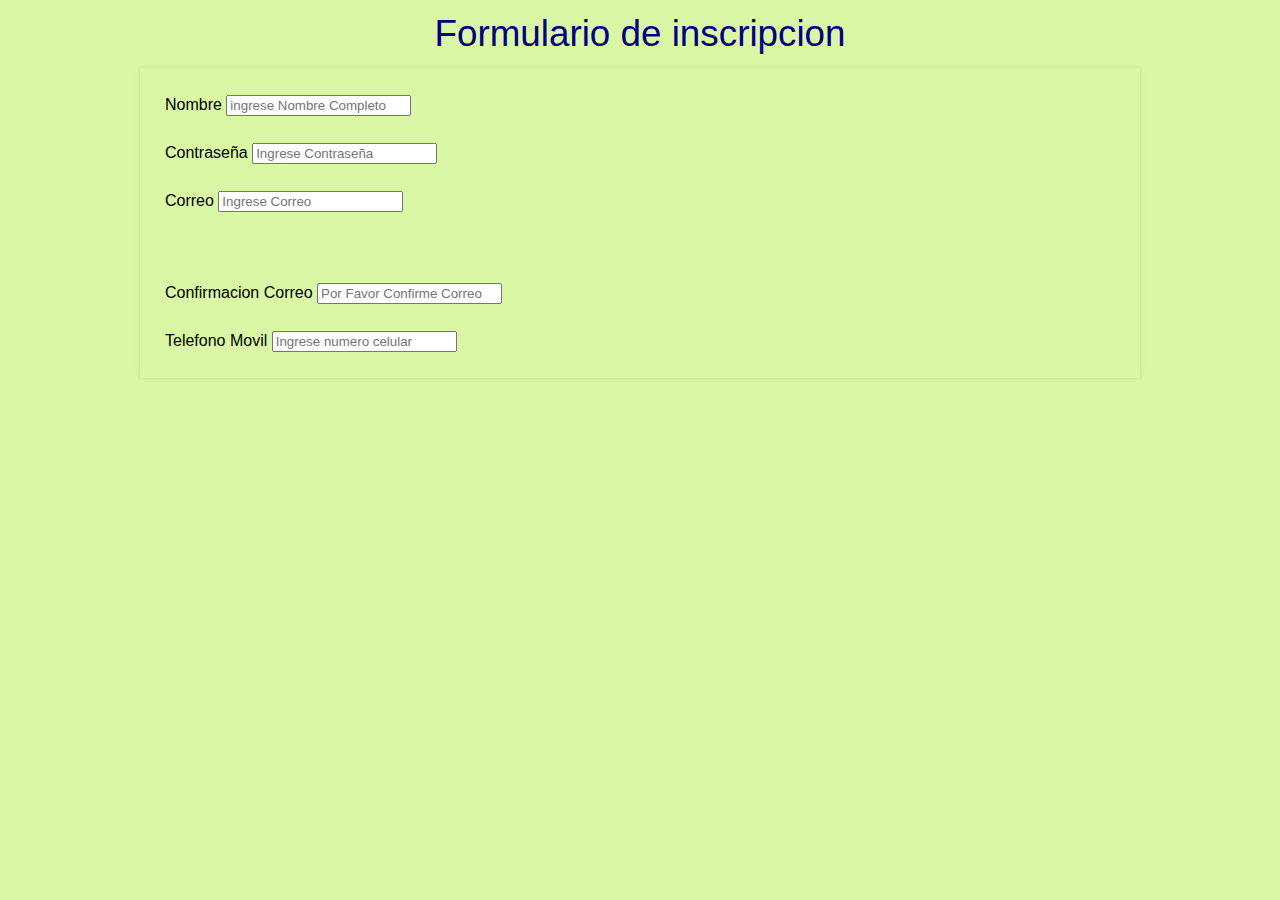
<file: Sprint1/registro.html>
<!DOCTYPE html>
<html lang="en">
<head>
    <meta charset="UTF-8">
    <meta http-equiv="X-UA-Compatible" content="IE=edge">
    <meta name="viewport" content="width=device-width, initial-scale=1.0">
    <link rel="stylesheet" href="css/estilos.css">
    <title>Formulario</title>
</head>
<body>
    <header id="mainheader">
        <h1>Formulario de inscripcion</h2>
    </header>
    <section class="main-content">
        <div id="formulario" class="content">
            <label for="campoNombre">Nombre
                <input id="campoNombre" maxlength="20" placeholder="ingrese Nombre Completo" type="text" onblur="validaUsuario(this.value)"> 
            </label>
            <br><br>
            <label for="campoContraseña">Contraseña
                <input id="campoContraseña" type="password" placeholder="Ingrese Contraseña" onblur="validaContrasena(this.value)">
            </label>
            <br><br>
            <label for="campoCorreo">Correo 
            <input id="campoCorreo" type="text" placeholder="Ingrese Correo" onblur="validaCorreo(this.value)">
            <h2 id='result'></h2>
            </label>
            <br><br>
            <label for="campoConfirmacionCorreo">Confirmacion Correo
            <input id="campoConfirmacionCorreo" type="email" placeholder="Por Favor Confirme Correo" onblur="validaCorreo(this.value)">
            </label>
            <br><br>
            <label for="campoTelefonoMovil">Telefono Movil
            <input id="campoTelefonoMovil" type="number" placeholder="Ingrese numero celular" maxlength="10"> 
            </label>
        </div>
        <h2 id='result'></h2>
    </section>
</body>
<script lang="Javascript" type="text/javascript" src="js/form2.js"></script>
<script>    
    function validaCorreo(cadena) { 
        if (cadena.length > 0){
            if (validar_correo(cadena)) {
                alert(cadena + " OK :)");
                return true;
            } else {
                document.getElementById("campoCorreo").value = "";
                alert(cadena + " is not correct, please retry:(");
                return false;
            }
        }
    }
    
    function validaUsuario(usuario){
        if (usuario.length > 0){
            if(validar_contrasena_usuario(usuario,usuario)){
                alert(password + " OK :)");
                document.getElementById("campoNombre").value = "";
            } else {
                alert(password + " the user is not validate, please validate politica retry:(");
            }
        }

    }

    function validaContrasena(password){
        if (password.length > 0){
            if(validar_contrasena_usuario(password, password)){
                alert(password + " OK :)");
                document.getElementById("campoContraseña").value = "";
            } else {
                alert(password + " the password is not validate, please retry:(");
            }
        }
    }
    </script>    
</html>
</file>
<file: Sprint1/css/estilos.css>
.color-1 {color: #76d7c4;}
.color-2 {color: #7dcea0;}
.color-3 {color: #DAF7A6;}
.color-4 {color: #FFC300;}
.color-5 {color: #FF5733;}
.color-6 {color: #C70039;}

body{
    margin: 0;
	padding: 0;
	font-family: Helvetica, Arial, sans-serif;
    background-color: #DAF7A6;
    font-size: 1em;
	line-height: 1.5em;
}
h1 {
	font-size: 2.3em;
	line-height: 1.3em;
	margin: 10px 0;
	text-align: center;
	font-weight: 300;
    color: navy;
}
#main-header {
	background: #333;
	color: white;
	height: 80px;
}	
/*
 * Logo
 */
#logo-header {
    float: left;
    padding: 15px 0 0 20px;
    text-decoration: none;
}
#logo-header:hover {
    color: #0b76a6;
}

#logo-header .site-name {
    display: block;
    font-weight: 700;
    font-size: 1.2em;
}

#logo-header .site-desc {
    display: block;
    font-weight: 300;
    font-size: 0.8em;
    color: #999;
}
/*
 * Navegación
 */
nav{
    width:auto; 
    float:right;
}
nav ul{
    display:table; 
    float:left;
}
nav ul li{
    float:left; list-style: none; 
    padding-bottom: 5px;
}
nav ul li:last-child{
    padding-right:50px;
}
.mainmenubtn {
    background-color: #C70039;
    color:#76d7c4;
    border: none;
    cursor: pointer;
    padding:8px;
    margin-top:20px;
    border-radius: 5px;
    margin-left: 3px;
}
.mainmenubtn:hover {
    background-color: #FF5733;
    }
.dropdown {
    position: relative;
    margin-right: 300px;
    display: inline-block;
}
.dropdown-child {
    display: none;
    background-color: skyblue;
    min-width: 200px;
}
.dropdown-child a {
    color: blue;
    padding: 20px;
    text-decoration: none;
    display: block;
}
.dropdown:hover .dropdown-child {
    display: block;
}
/*
* Sección
*/
.main-content {
	width: 100%;
	max-width: 1000px;
	margin: 5px auto;
	box-shadow: 0 0 5px rgba(0,0,0,.1);
}

.main-content header,
.main-content .content {
	padding: 25px;
}
</file>
